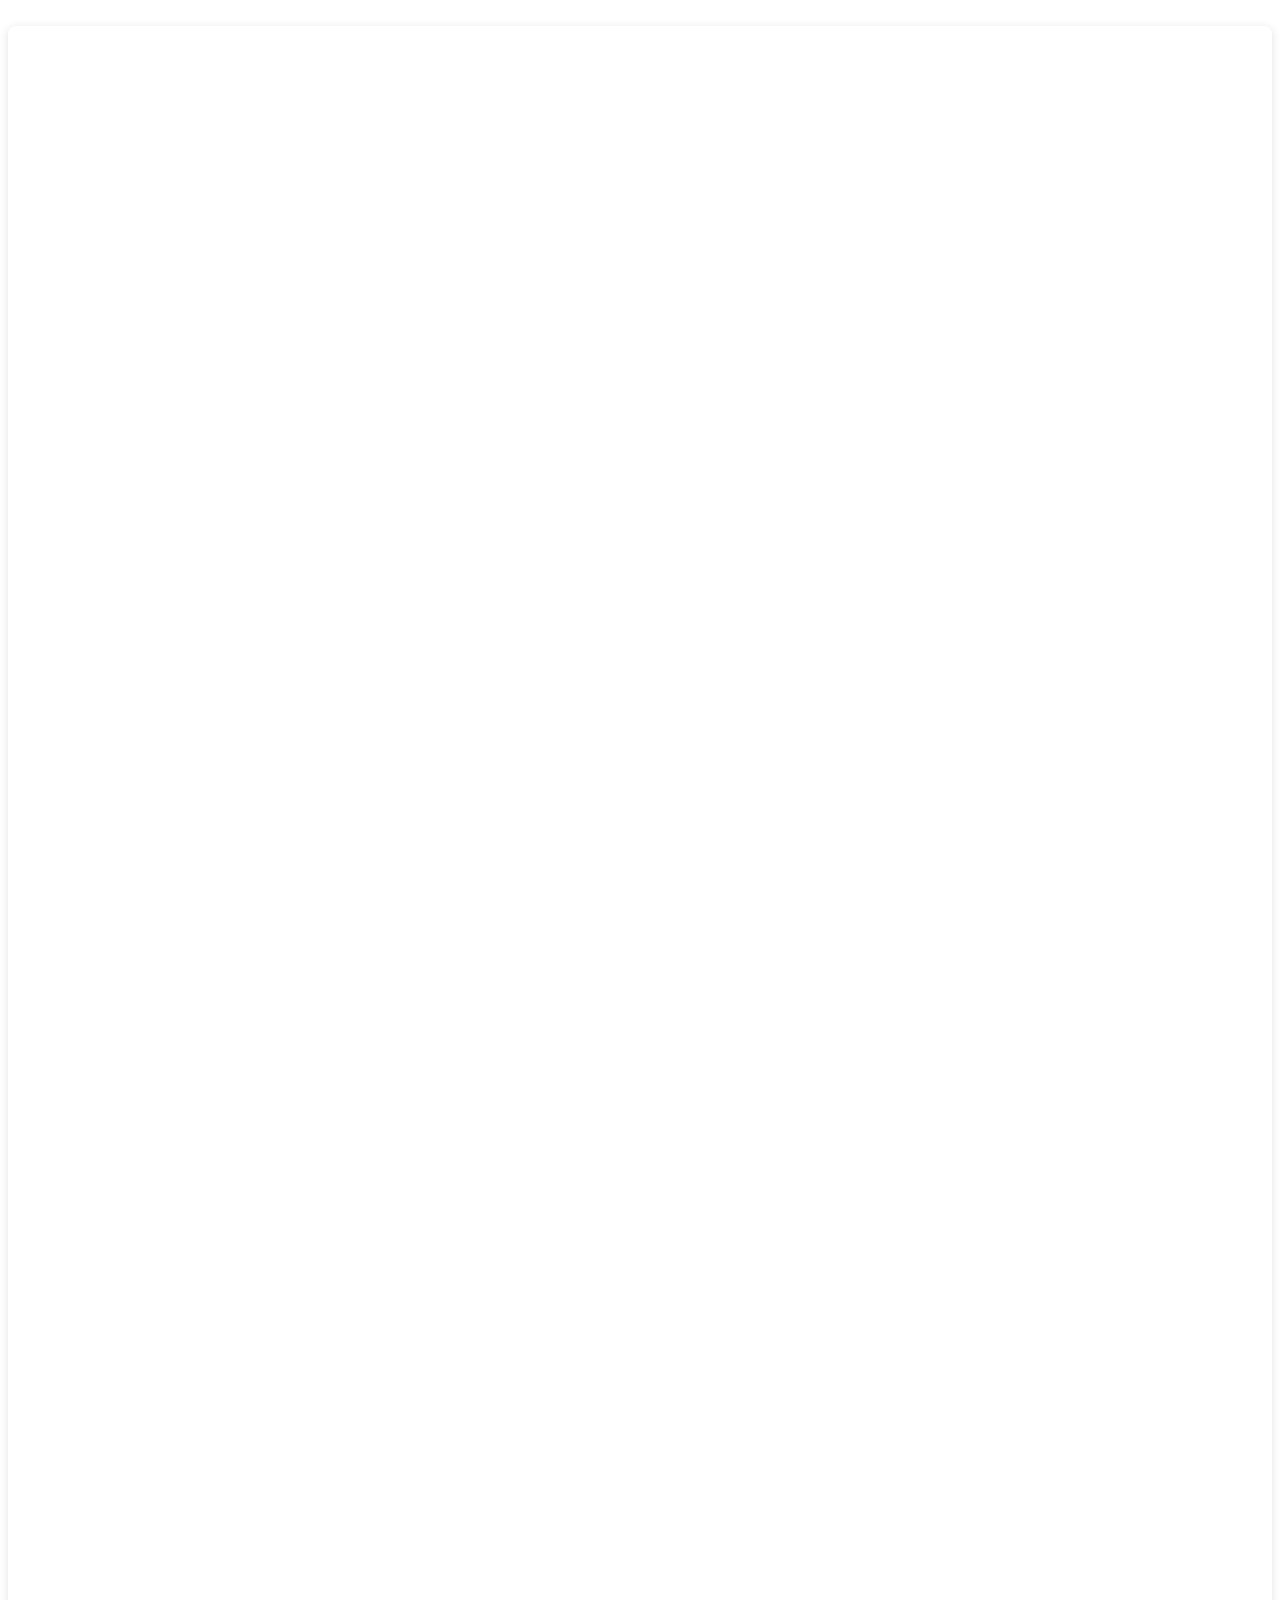
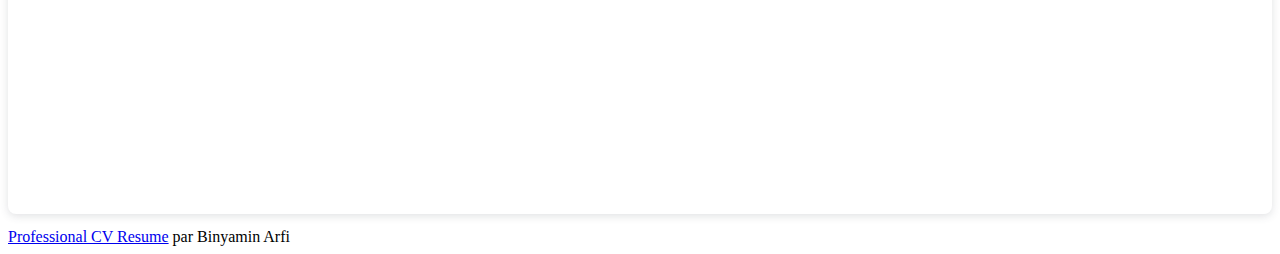
<file: cv.html>
<!DOCTYPE html>
<html lang="en">
<head>
    <meta charset="UTF-8">
    <meta http-equiv="X-UA-Compatible" content="IE=edge">
    <meta name="viewport" content="width=device-width, initial-scale=1.0">
    <title>Document</title>
</head>
<body>
    <div style="position: relative; width: 100%; height: 0; padding-top: 141.4286%; padding-bottom: 0; box-shadow: 0 2px 8px 0 rgba(63,69,81,0.16); margin-top: 1.6em; margin-bottom: 0.9em; overflow: hidden; border-radius: 8px; will-change: transform;">  <iframe loading="lazy" style="position: absolute; width: 100%; height: 100%; top: 0; left: 0; border: none; padding: 0;margin: 0;"    src="https:&#x2F;&#x2F;www.canva.com&#x2F;design&#x2F;DAFgXi6ebtI&#x2F;view?embed" allowfullscreen="allowfullscreen" allow="fullscreen">  </iframe>
    </div><a href="https:&#x2F;&#x2F;www.canva.com&#x2F;design&#x2F;DAFgXi6ebtI&#x2F;view?utm_content=DAFgXi6ebtI&amp;utm_campaign=designshare&amp;utm_medium=embeds&amp;utm_source=link" target="_blank" rel="noopener">Professional CV Resume</a> par Binyamin Arfi
</body>
</html>
</file>
